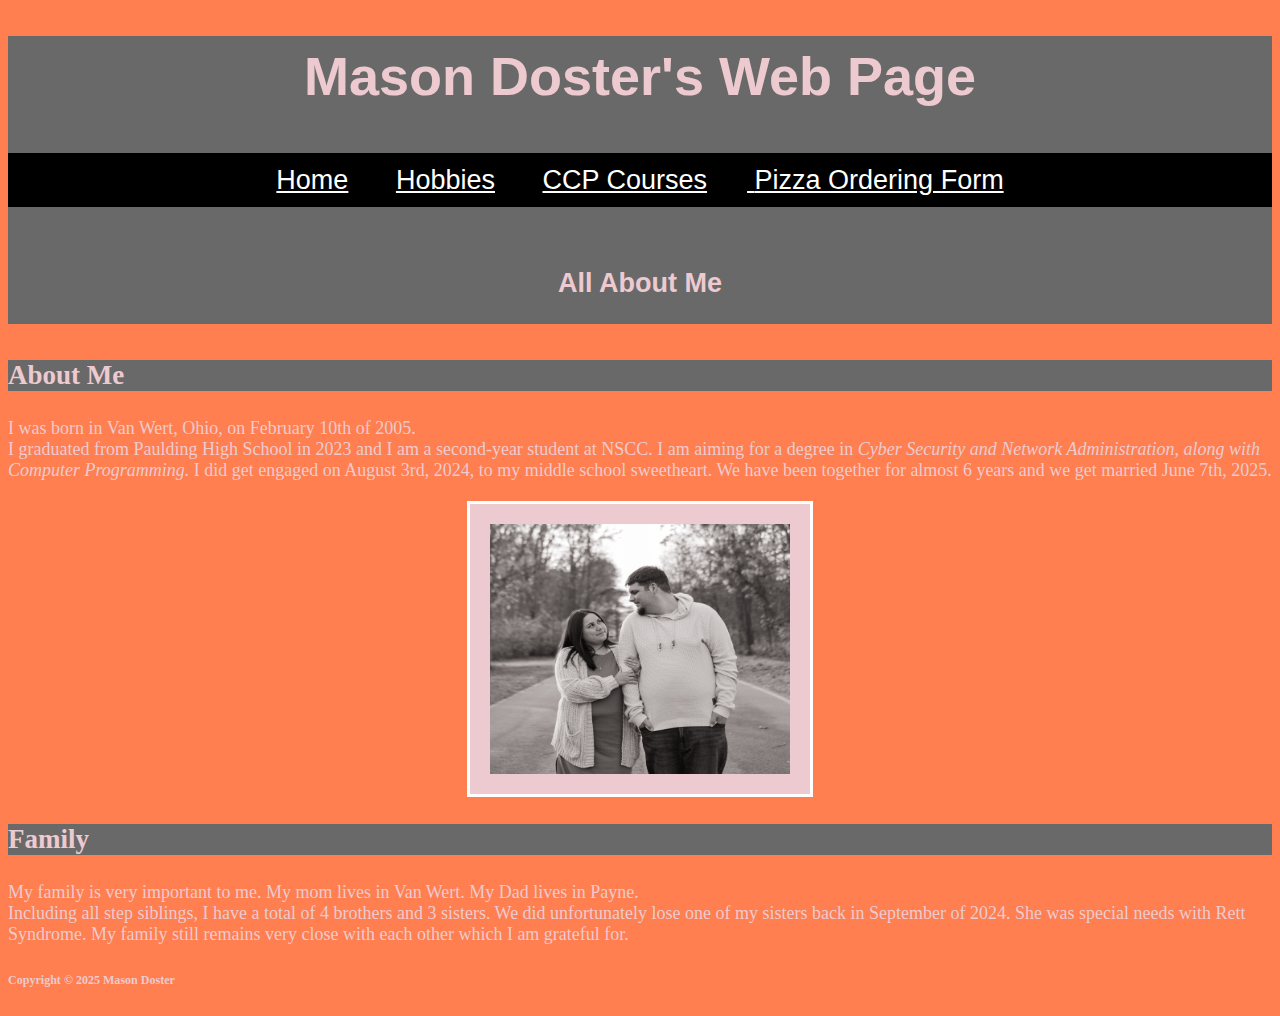
<file: index.html>
<!DOCTYPE html>

<html lang="en">

<!--The head section containts info about web page-->
 <head>
        <meta charset="UTF-8">
        <meta name="description" content="This is a page about
        Mason Doster">
        <meta name="keywords" content="Mason Doster, Mason, Doster,
        Paulding, NSCC, Ohio">
        <title>Mason Doster's Web Page</title>
        <link rel="stylesheet" href="mystyle.css">
</head>
<!--The body contains the displayed content of my web page-->
<body>


    <div id="header">
    <h1>Mason Doster's Web Page</h1>
   
<nav>
    <ul>
    <li><a href="index.html" title="Home Page">Home</a></li>
    <li><a href="index2.html" title="Hobbies Page">Hobbies</a></li>
    <li><a href="tables.html" title = "College Courses">CCP Courses</li> 
    <li><a href="pizzaform.html" title= "Pizza Ordering Form">Pizza Ordering Form</a></li>   
    </ul>

</nav>

    <h4>All About Me</h4>
    </div>

    <div id="main">
    <h3>About Me</h3>
    <p>
        I was born in Van Wert, Ohio, on February 10th of 2005. <br>
        I graduated from Paulding High School in 2023 and
        I am a second-year student at NSCC. I am aiming for a degree
        in <em>Cyber Security and Network Administration, 
        along with Computer Programming.</em> I did get engaged on August 3rd, 2024, 
        to my middle school sweetheart. We have been together for almost 6 years
        and we get married June 7th, 2025.
        
    </p>
    <img src="pic.jpg" alt="My Fiance And I" height="250" width="300" />

    <h3>Family</h3>
    <p>
        My family is very important to me. My mom lives in Van 
        Wert. My Dad lives in Payne. <br> Including all step siblings,
       <span id="family"> I have a total of 4 brothers and 3 sisters. We did
        unfortunately lose one of my sisters back in September of
        2024. She was special needs with Rett Syndrome. My family still remains very
        close with each other which I am grateful for.</span>
    </p>
    
    

    </div>
    <div id="footer">
    <h6>Copyright &copy; 2025 Mason Doster</h6>
    </div>
   
</body>

</html>
</file>
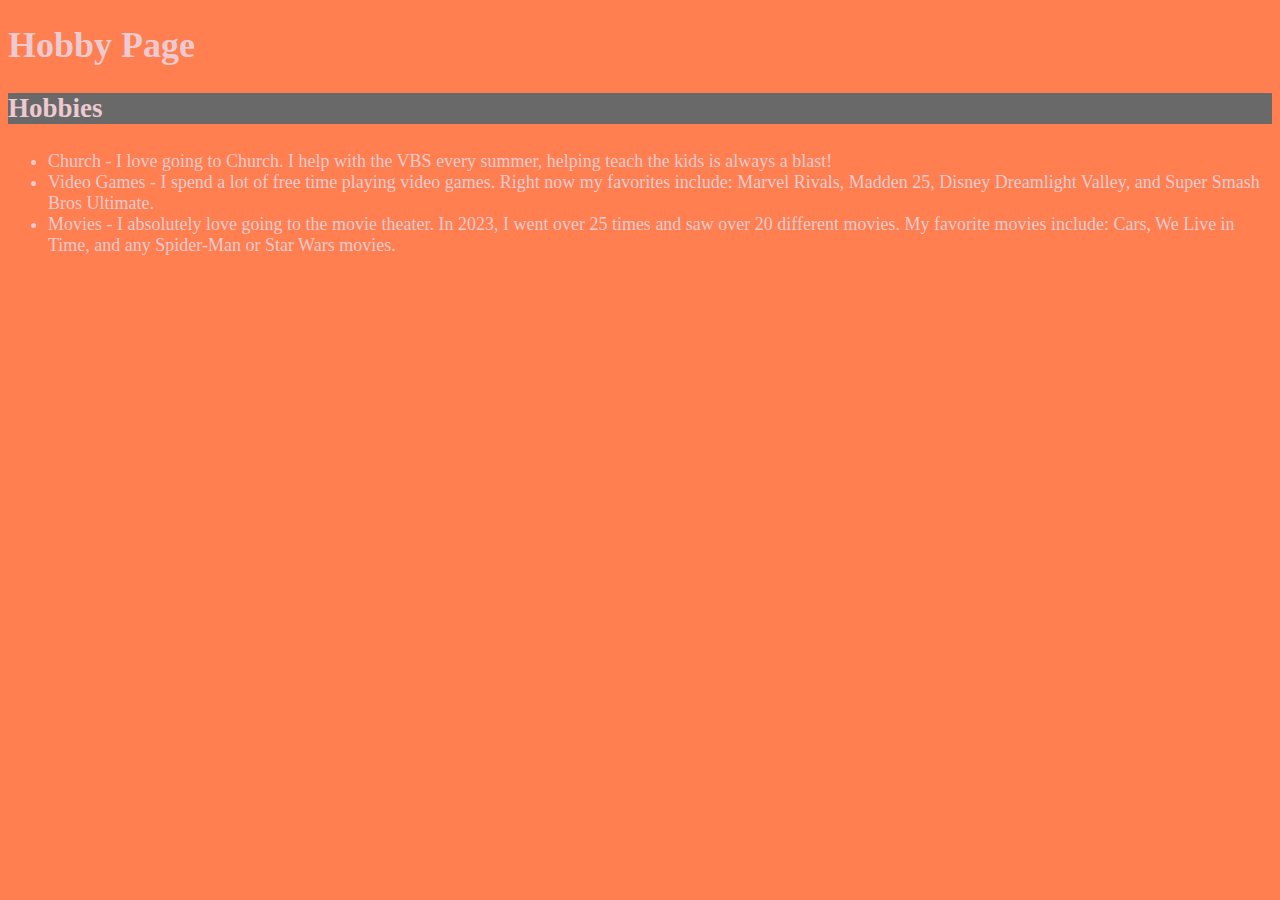
<file: index2.html>
<!DOCTYPE html>

<html lang="en">

<head>
        <meta charset="UTF-8">
        <meta name="description" content="This is a page about
        Mason Doster">
        <meta name="keywords" content="Mason Doster, Mason, Doster,
        Paulding, NSCC, Ohio">
        <title>Mason Doster's Web Page</title>
        <link rel="stylesheet" href="mystyle.css">
</head>

<body>
<h1>Hobby Page</h1>
<h3>Hobbies</h3>
    <ul>
        <li>Church - I love going to Church. I help
            with the VBS every summer, helping teach the kids is always a blast!</li>
        <li>Video Games - I spend a lot of free time playing video games.
            Right now my favorites include: Marvel Rivals, Madden 25, 
        Disney Dreamlight Valley, and Super Smash Bros Ultimate. </li>
        <li>Movies - I absolutely love going to the movie theater. In 2023,
            I went over 25 times and saw over 20 different movies. My
            favorite movies include: Cars, We Live in Time, and any Spider-Man
            or Star Wars movies.</li>
        </ul>
</body>

</html>
</file>
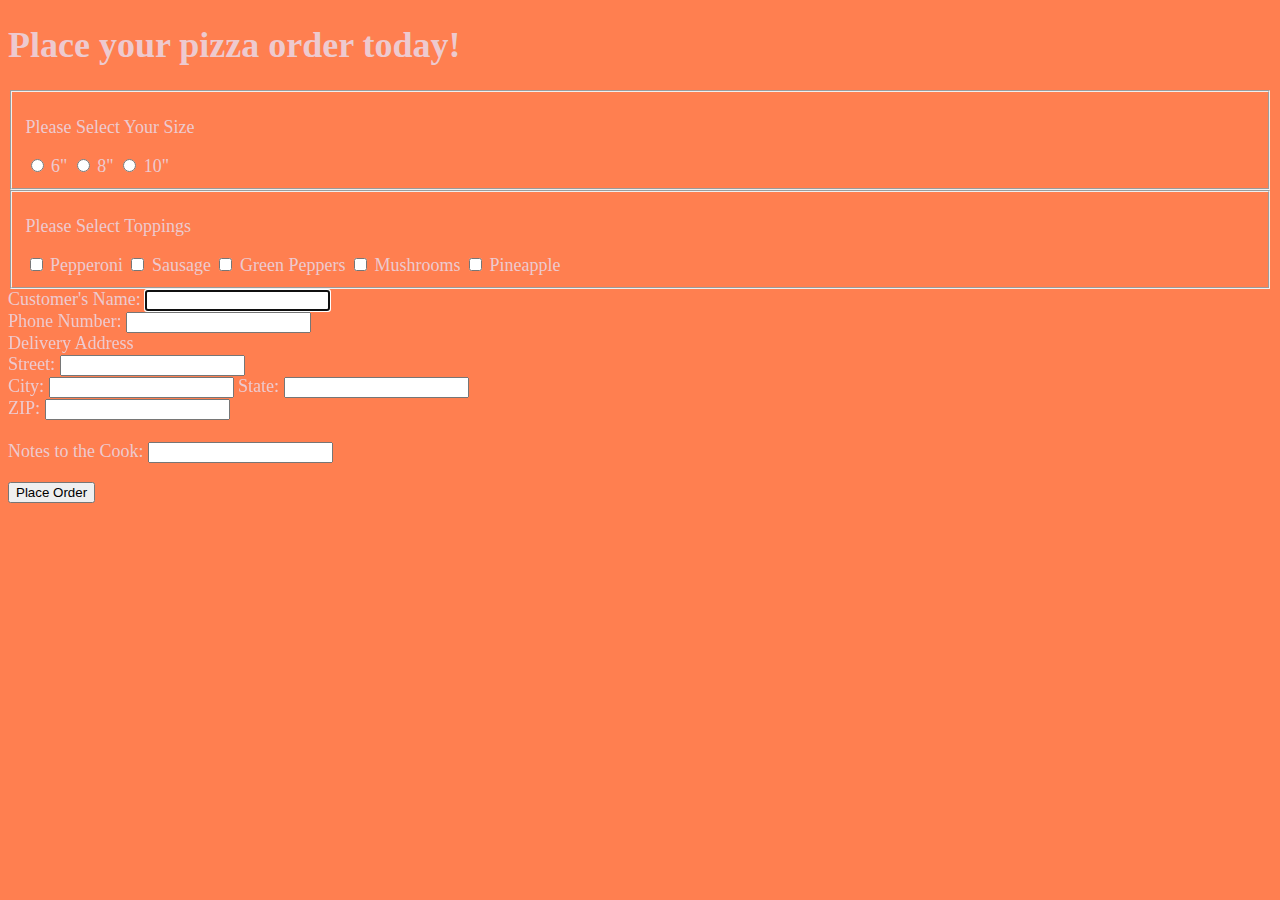
<file: pizzaform.html>
<!DOCTYPE html>

<html lang="en">

<!--The head section containts info about web page-->
 <head>
        <meta charset="UTF-8">
        <meta name="description" content="This is a page about
        Mason Doster">
        <meta name="keywords" content="Mason Doster, Mason, Doster,
        Paulding, NSCC, Ohio">
        <title>Mason Doster's Web Page</title>
        <link rel="stylesheet" href="mystyle.css">
  </head>
  <body>
    <form id="pizza_form" action="pizzaform.html" method="post">
        <h1>Place your pizza order today!</h1>
        <fieldset><p>Please Select Your Size</p><input type="radio" name="Size" id="6" value="size of pizza">
        <label for="6">6"</label>
        <input type="radio" name="Size" id="8" value="size of pizza">
        <label for="8">8"</label>
        <input type="radio" name="Size" id="10" value="size of pizza">
        <label for="10">10"</label>
        </fieldset>
        <fieldset><p>Please Select Toppings</p><input type="checkbox" name="Pizza Toppings" id="pepperoni" value="topping">
        <label for="pepperoni">Pepperoni</label>
        <input type="checkbox" name="Pizza Toppings" id="Sausage" value="topping">
        <label for="Sausage">Sausage</label>
        <input type="checkbox" name="Pizza Toppings" id="Green Peppers" value="topping">
        <label for="Green Peppers">Green Peppers</label>
        <input type="checkbox" name="Pizza Toppings" id="Mushrooms" value="topping">
        <label for="Mushrooms">Mushrooms</label>
        <input type="checkbox" name="Pizza Toppings" id="Pineapple" value="topping">
        <label for="Pineapple">Pineapple</label>
        </fieldset>
        Customer's Name: <input type="text" name="name" id="name" autofocus> <br>
        Phone Number: <input type="text" name="phone" id="phone"> <br>
        Delivery Address<br>
        Street: <input type="text" name="street" id="street"> <br>
        City: <input type="text" name="city" id="city">
        State: <input type="text" name="state" id="state"><br>
        ZIP: <input type="text" name="ZIP" id="ZIP"><br>
        <br>
        Notes to the Cook: <input type="text" name="notes" id="notes">

        

        
        
        
        <p><input id="submit" type="submit" value="Place Order"></p>



    </form>





  </body>
</file>
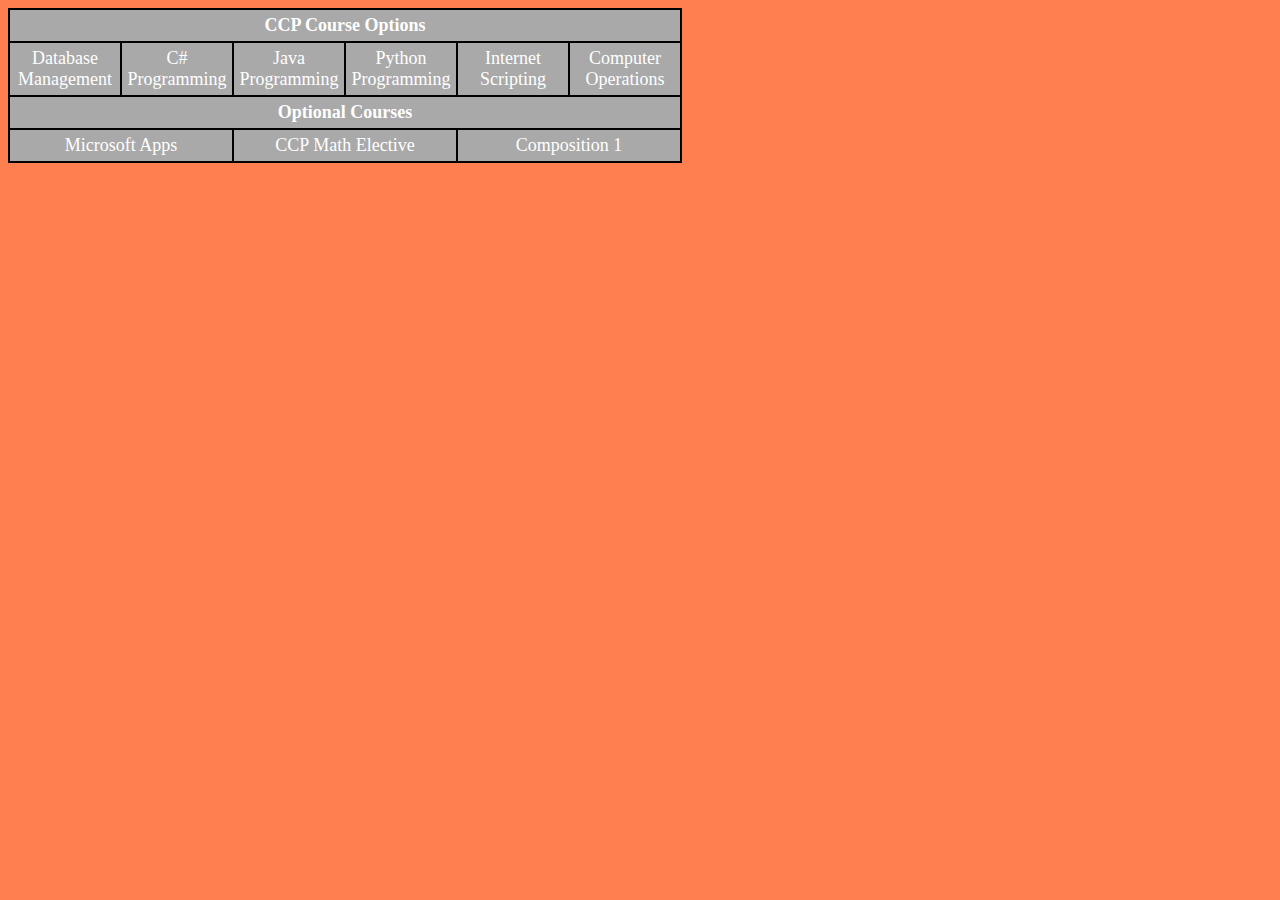
<file: tables.html>
<!DOCTYPE html>

<html lang="en">

<!--The head section containts info about web page-->
 <head>
        <meta charset="UTF-8">
        <meta name="description" content="This is a page about
        Mason Doster">
        <meta name="keywords" content="Mason Doster, Mason, Doster,
        Paulding, NSCC, Ohio">
        <title>Mason Doster's Web Page</title>
        <link rel="stylesheet" href="mystyle.css">
</head>

<body>

    <table>
        <tr>
            <th colspan = "6">CCP Course Options</th>
        </tr>
        <tr>
            <td>Database Management</td>
            <td>C# Programming</td>
            <td>Java Programming</td>
            <td>Python Programming</td>
            <td>Internet Scripting</td>
            <td>Computer Operations</td>
        </tr>

        <tr>
            <th colspan = "6">Optional Courses</th>
        </tr>

        <tr>
            <td colspan = "2">Microsoft Apps</td>
            <td colspan = "2">CCP Math Elective</td>
            <td colspan = "2">Composition 1</td>


        </tr>
    </table>




</body>


</html>
</file>
<file: mystyle.css>
#header {
    color: hsl(351, 49%, 86%);
    text-align: center;
    background-color: dimgray;
    font-family: Arial, Helvetica, sans-serif;
    font-size: 1.5em;
    font-style:normal;
    line-height: 3em;
    font-weight: light;
}


h3 {
    color: hsl(351, 49%, 86%);
    background-color: dimgray;
    font-size: 1.5em; 
    clear:left;  
}


body { 
    background-color: coral;
    color: hsl(351, 49%, 86%);
    font-size: 1.125em;
}


nav
{

background-color: black;
line-height: 2em;
}

nav li
{
    display: inline;
    color: white;
    padding-right: 40px;
    list-style-type: none;
    
}

nav a:link
{

    color:white
}

nav a:visited
{

    color:white;
    text-decoration:none ;
}

nav a:hover
{
    text-decoration:underline ;
}


table
{
    border: solid 2px black;
    border-collapse: collapse;
    color: white;
    background-color: darkgray;
}
tr, td, th
{
    border: solid 2px black;
    padding: 5px;
    width: 100px;
    text-align: center;
}

img 
{
    border: solid medium white;
    display: block;
    margin-top: 20px;
    margin-left: auto;
    margin-right: auto;
    padding: 20px;
    float: none;
    background-color: hsl(351,49%,86%);
    
    



}
</file>
